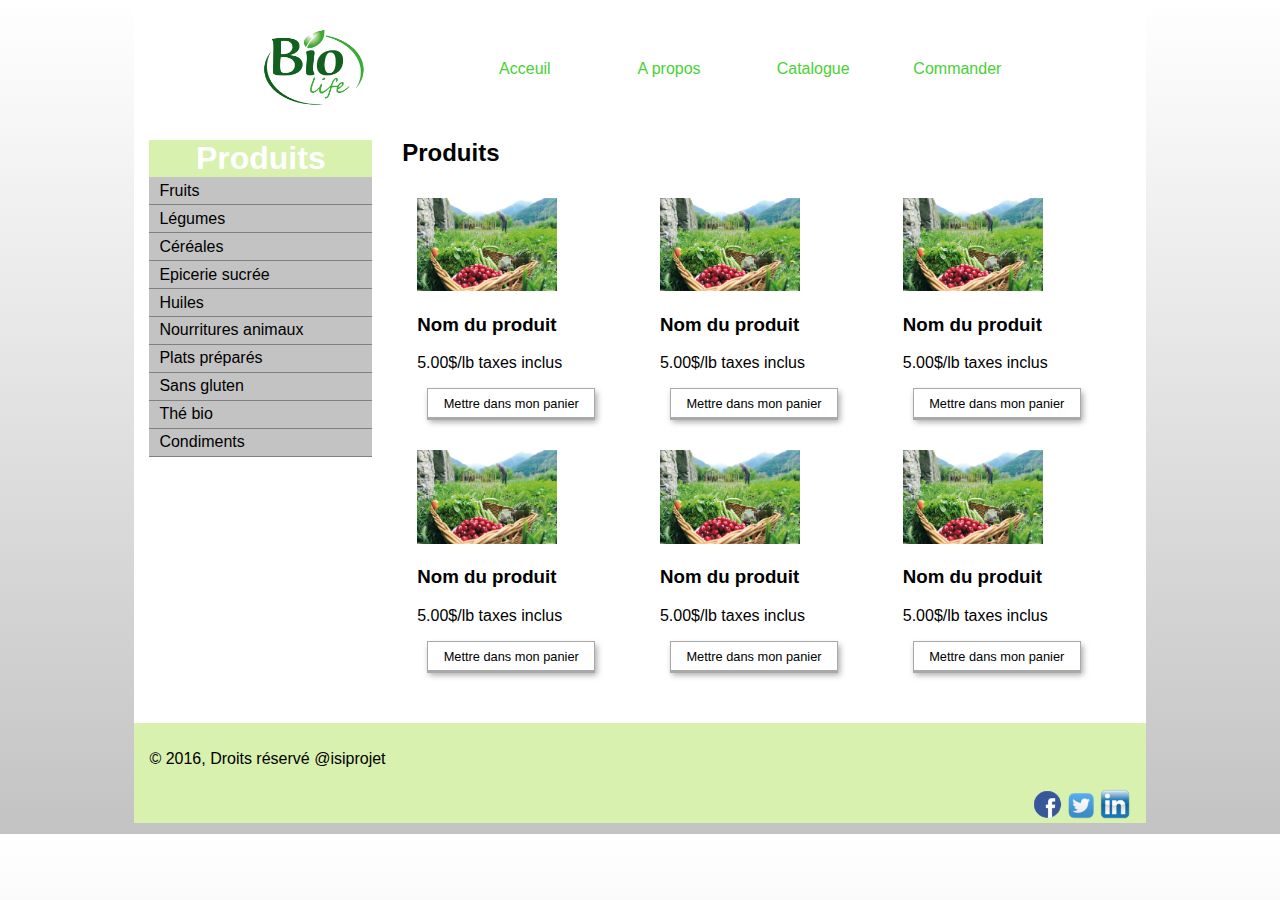
<file: catalogue.html>
<!DOCTYPE html>
<html lang="en">
<head>
    <meta charset="UTF-8">
    <link rel="stylesheet" href="css/main.css">
    <link href='https://fonts.googleapis.com/css?family=Open+Sans' rel='stylesheet' type='text/css'>
    <meta name="viewport" content="width=device-width, intial-scale=1">
    <title>catalogue</title>
</head>
<body>
<div id="wrapper">
    <header>
        <div class="row" >
            <div class="col-3 col-m-12">
                <a href="index.html"><img src="images/logo_bio.png" alt="logo_site" /></a>
            </div>
            <nav class="col-9 col-m-12">
                <ul class="row">
                    <li class="col-3 col-m-4"><a href="index.html">Acceuil</a></li><!--
            --><li class="col-3 col-m-4"><a href="#">A propos</a></li><!--
            --><li class="col-3 col-m-4"><a href="catalogue.html">Catalogue</a></li><!--
            --><li class="col-3 col-m-4"><a href="formulaire.html">Commander</a></li>
                </ul>
            </nav>
        </div>
    </header>
    <main class="row">
        <div id="liste" class="col-3 col-t-3 col-m-12">
            <h1>Produits</h1>

            <ul>
                <li><a class="liste_produits" href="#">Fruits</a></li>
                <li><a class="liste_produits" href="#">Légumes</a></li>
                <li><a class="liste_produits" href="#">Céréales</a></li>
                <li><a class="liste_produits" href="#">Epicerie sucrée</a></li>
                <li><a class="liste_produits" href="#">Huiles</a></li>
                <li><a class="liste_produits" href="#">Nourritures animaux</a></li>
                <li><a class="liste_produits" href="#">Plats préparés</a></li>
                <li><a class="liste_produits" href="#">Sans gluten</a></li>
                <li><a class="liste_produits" href="#">Thé bio</a></li>
                <li><a class="liste_produits" href="#">Condiments</a></li>
            </ul>
            </div>

            <div class="row col-9 col-t-9 col-m-12" >

            <h2>Produits</h2>
            <section class="col-4 col-t-6 col-m-12 ">
                <div class="cadre_produit">
                <img class="catalogue_image" src="images/champs.jpg" alt="">
                <!--le atl="" est vide car son nom depend de l'image-->
                    <div class="text_suit_image">
                <h3>Nom du produit</h3>
                <p><span>5.00$</span>/lb taxes inclus</p>
                        <a class="btn-2" href="details.html">Mettre dans mon panier</a>
                    </div>
                </div>
            </section>

        <section class="col-4 col-t-6 col-m-12 ">
            <div class="cadre_produit">

                <img class="catalogue_image" src="images/champs.jpg" alt="">
                <!--le atl="" est vide car son nom depend de l'image-->
                <div class="text_suit_image">
                    <h3>Nom du produit</h3>
                    <p><span>5.00$</span>/lb taxes inclus</p>
                    <a class="btn-2" href="details.html">Mettre dans mon panier</a>
                </div>
            </div>
        </section>

        <section class="col-4 col-t-6 col-m-12 ">
            <div class="cadre_produit">

                <img class="catalogue_image" src="images/champs.jpg" alt="">
                <!--le atl="" est vide car son nom depend de l'image-->
                <div class="text_suit_image">
                    <h3>Nom du produit</h3>
                    <p><span>5.00$</span>/lb taxes inclus</p>
                    <a class="btn-2" href="details.html">Mettre dans mon panier</a>
                </div>
            </div>
        </section>

        <!--DEUXIEME SECTION-->

        <section class="col-4 col-t-6 col-m-12 ">
            <div class="cadre_produit">

                <img class="catalogue_image" src="images/champs.jpg" alt="">
                <!--le atl="" est vide car son nom depend de l'image-->
                <div class="text_suit_image">
                    <h3>Nom du produit</h3>
                    <p><span>5.00$</span>/lb taxes inclus</p>
                    <a class="btn-2" href="details.html">Mettre dans mon panier</a>
                </div>
            </div>
        </section>

        <section class="col-4 col-t-6 col-m-12 ">
            <div class="cadre_produit">

                <img class="catalogue_image" src="images/champs.jpg" alt="">
                <!--le atl="" est vide car son nom depend de l'image-->
                <div class="text_suit_image">
                    <h3>Nom du produit</h3>
                    <p><span>5.00$</span>/lb taxes inclus</p>
                    <a class="btn-2" href="details.html">Mettre dans mon panier</a>
                </div>
            </div>
        </section>

        <section class="col-4 col-t-6 col-m-12 ">
            <div class="cadre_produit">

                <img class="catalogue_image" src="images/champs.jpg" alt="">
                <!--le atl="" est vide car son nom depend de l'image-->
                <div class="text_suit_image">
                    <h3>Nom du produit</h3>
                    <p><span>5.00$</span>/lb taxes inclus</p>
                    <a class="btn-2" href="details.html">Mettre dans mon panier</a>
                </div>
            </div>
        </section>

        </div>

    </main>
    <footer class="row">
        <div class="col-8 col-m-8">
            <p>&#169 2016, Droits réservé @isiprojet</p>
        </div>
        <div id="images_footer" class="col-4 col-m-4">
            <a href="https://www.facebook.com/" target="_blank"><img id="facebook" src="images/Logo-facebook-footer.png" alt="facebook"></a>
            <a href="https://twitter.com/" target="_blank"><img id="twitter" src="images/twitter-ios-logo%20copy.png" alt="twitter"></a>
            <a href="https://linkedin.com/" target="_blank"><img id="linked" src="images/linkeed.png" alt="google"></a>
        </div>
    </footer>
</div>
</body>
</html>
</file>
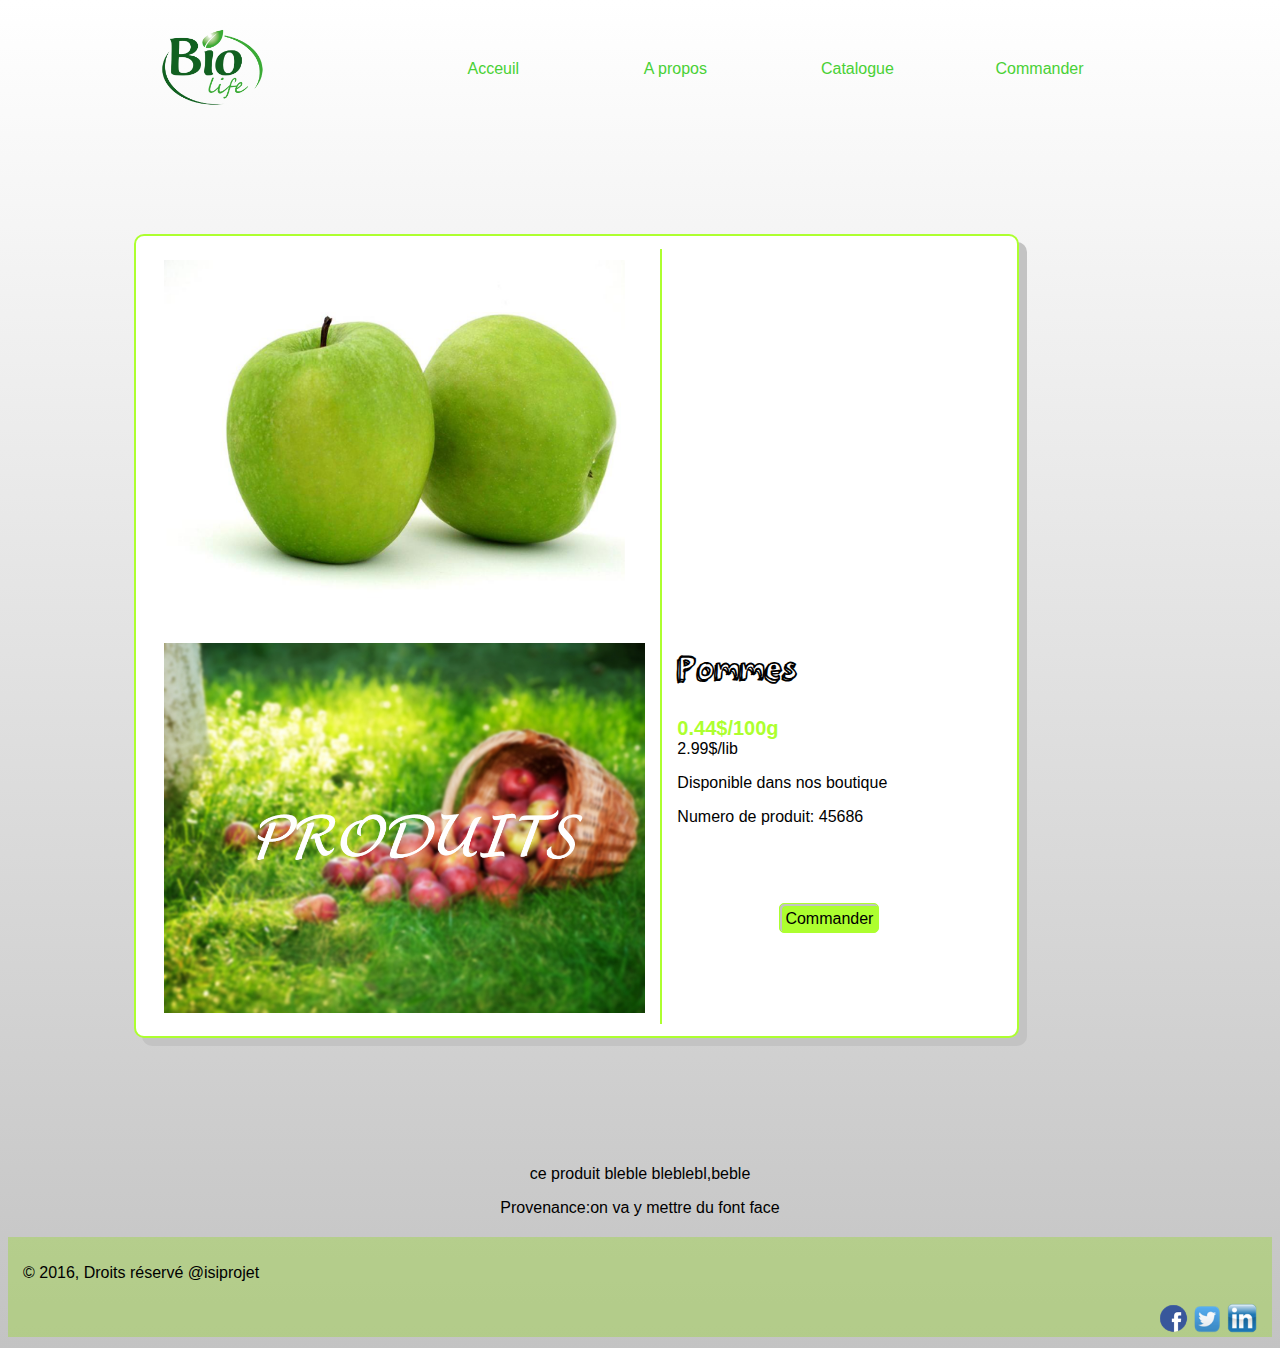
<file: details.html>
<!DOCTYPE html>
<html lang="en">
<head>
    <meta charset="UTF-8">
    <link rel="stylesheet" href="css/main.css">
    <link href='https://fonts.googleapis.com/css?family=Open+Sans' rel='stylesheet' type='text/css'>
    <meta name="viewport" content="width=device-width, intial-scale=1">
    <title>details</title>
</head>
<body>
<header>
    <div class="row" >
        <div class="col-3 col-m-12">
            <a href="index.html"><img src="images/logo_bio.png" alt="logo_site" /></a>
        </div>
        <nav class="col-9 col-m-12">
            <ul class="row">
                <li class="col-3 col-m-4"><a href="index.html">Acceuil</a></li><!--
            --><li class="col-3 col-m-4"><a href="#">A propos</a></li><!--
            --><li class="col-3 col-m-4"><a href="catalogue.html">Catalogue</a></li><!--
            --><li class="col-3 col-m-4"><a href="formulaire.html">Commander</a></li>
            </ul>
        </nav>
    </div>
</header>
        <div class="row" id="details">
            <img src="images/pomme.png" alt="pomme" class="col-4 col-m-12">
            <img src="images/produits_bio.jpg" alt="pomme" class="col-4 col-m-12">
            <div class="col-4 col-m-12">
                <h1>Pommes</h1>
                <p>0.44$/100g</p>
                <p>2.99$/lib</p>
                <p>Disponible dans nos boutique</p>
                <p>Numero de produit: 45686</p>
                <a href="formulaire.html">Commander</a>
            </div>
        </div>
        <div id="description">
        <p>ce produit bleble bleblebl,beble</p>
        <p>Provenance:on va y mettre du font face</p>
        </div>
    </div>
    <footer class="row">
        <div class="col-8 col-m-8">
            <p>&#169 2016, Droits réservé @isiprojet</p>
        </div>
        <div id="images_footer" class="col-4 col-m-4">
            <a href="https://www.facebook.com/" target="_blank"><img id="facebook" src="images/Logo-facebook-footer.png" alt="facebook"></a>
            <a href="https://twitter.com/" target="_blank"><img id="twitter" src="images/twitter-ios-logo%20copy.png" alt="twitter"></a>
            <a href="https://linkedin.com/" target="_blank"><img id="linked" src="images/linkeed.png" alt="google"></a>
        </div>
    </footer>

</body>
</html>
</file>
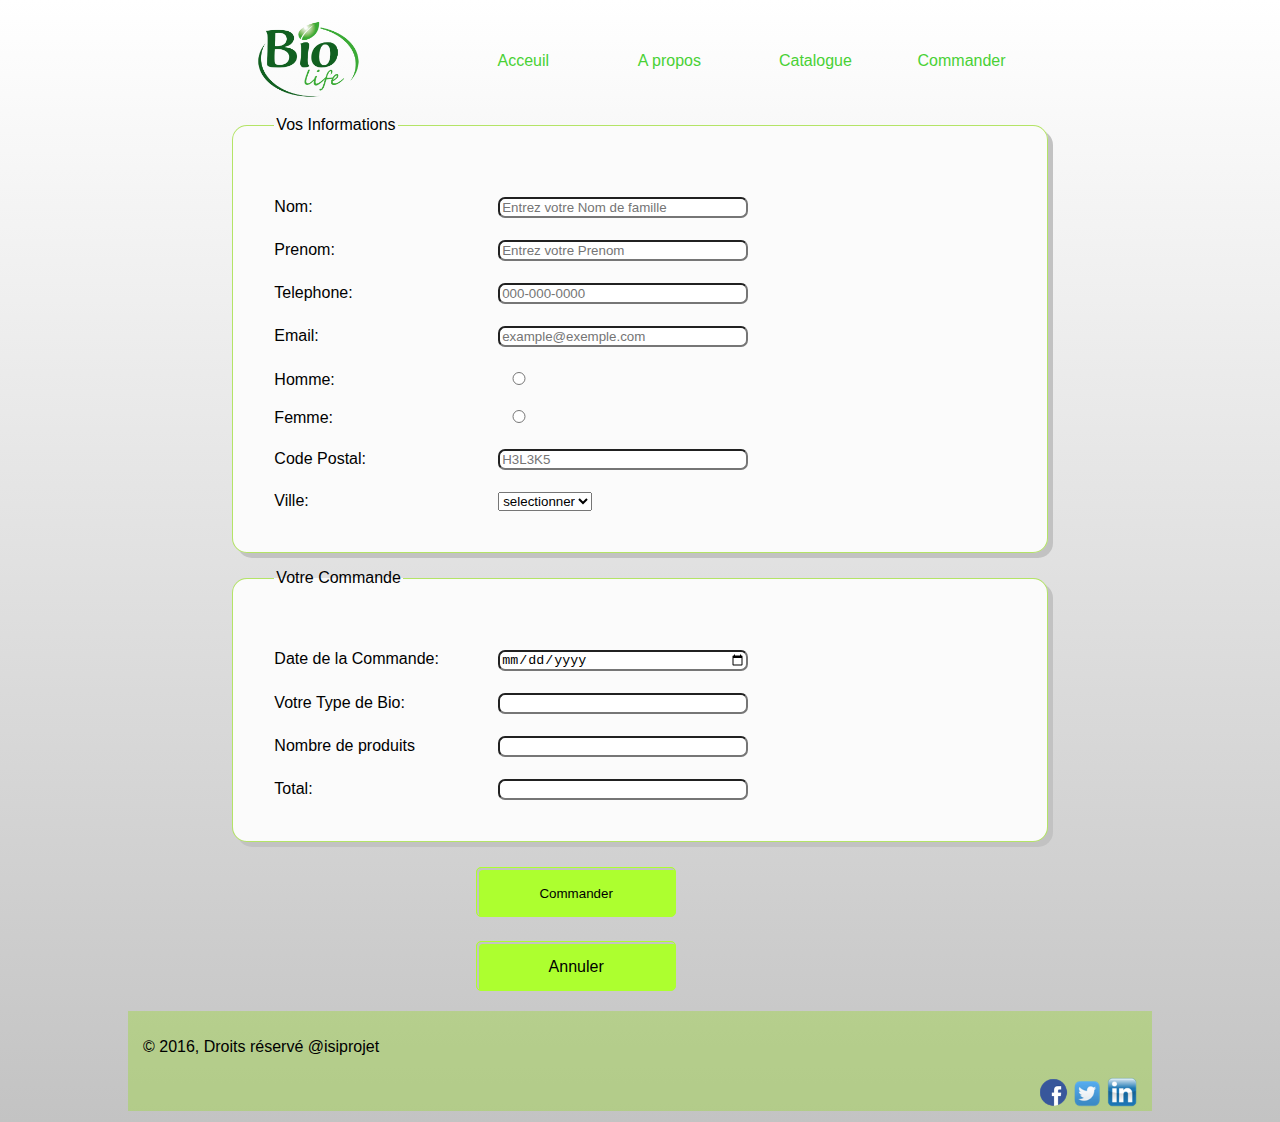
<file: formulaire.html>
<!DOCTYPE html>
<html lang="en">
<head>
    <meta charset="UTF-8">
    <link href='https://fonts.googleapis.com/css?family=Open+Sans' rel='stylesheet' type='text/css'>
    <link rel="stylesheet" href="css/main.css">
    <meta name="viewport" content="width=device-width, intial-scale=1">
    <title>formulaire</title>
</head>
<body id="wrapper">
<header>
    <div class="row" >
        <div class="col-3 col-m-12">
            <a href="index.html"><img src="images/logo_bio.png" alt="logo_site" /></a>
        </div>
        <nav class="col-9 col-m-12">
            <ul class="row">
                <li class="col-3 col-m-4"><a href="index.html">Acceuil</a></li><!--
            --><li class="col-3 col-m-4"><a href="#">A propos</a></li><!--
            --><li class="col-3 col-m-4"><a href="catalogue.html">Catalogue</a></li><!--
            --><li class="col-3 col-m-4"><a href="formulaire.html">Commander</a></li>
            </ul>
        </nav>
    </div>
</header>
    <form action="#">
        <fieldset>
            <legend>Vos Informations </legend>

            <div class="div_form">
                <label for="nom">Nom: </label>
                <input type="text" name="nom" id="nom" placeholder="Entrez votre Nom de famille" required pattern="#^[a-z]+[ \-']?[[a-z]+[ \-']?]*[a-z]+$#">
            </div>
            <div class="div_form">
                <label for="prenom">Prenom: </label>
                <input type="text" name="prenom" id="prenom" value="" placeholder="Entrez votre Prenom" required pattern="#^[a-z]+[ \-']?[[a-z]+[ \-']?]*[a-z]+$#">
            </div>
            <div class="div_form">
                <label for="phone">Telephone: </label>
                <input type="tel" name="phone" id="phone" value="" placeholder="000-000-0000" pattern="^\(?\d{3}\)?(-| )?\d{3}(-| )?\d{4}$">
            </div>
            <div class="div_form">
                <label for="mail">Email: </label>
                <input type="email" name="mail" id="mail" value="" placeholder="example@exemple.com">
            </div>
            <div class="div_form">
                <label for="sexe_h">Homme:</label>
                <input type="radio" name="sexe" id="sexe_h" value="sexe_h"/>
                <br/><br/>
                <label for="sexe_f">Femme:</label>
                <input type="radio" name="sexe" id="sexe_f" value="sexe_f"/>
            </div>
            <div class="div_form">
                <label for="post">Code Postal: </label>
                <input type="text" name="post" id="post" value="" placeholder="H3L3K5" pattern="^(?!.*[DFIOQU])[A-VXY][0-9][A-Z]●?[0-9][A-Z][0-9]$">
            </div>
            <div id="image_footer" class="div_form">
                <label for="ville">Ville: </label>
                <select  name="ville" id="ville">
                    <option>selectionner</option>
                    <option>Montréal</option>
                    <option>Paris</option>
                    <option>Dakar</option>
                    <option>Toronto</option>
                    <option>Autres..</option>
                </select>
            </div>
        </fieldset>
        <fieldset>
            <legend>Votre Commande</legend>
            <div class="div_form">
                <label for="date">Date de la Commande: </label>
                <input type="date" name="date" id="date" >
            </div>
            <div class="div_form">
                <label for="choix">Votre Type de Bio: </label>
                <input type="text" name="liste" list="liste" id="choix">
                <datalist id="liste" >
                    <option>type de bio</option>
                    <option>type de bio</option>
                    <option>type de bio</option>
                    <option>type de bio</option>
                    <option>type de bio</option>
                </datalist>
            </div>
            <div class="div_form">
                <label for="nombre">Nombre de produits</label>
                <input type="number" name="nombre" id="nombre">
            </div>
            <div class="div_form">
                <label for="total">Total:</label>
                <input type="text" name="total" id="total" >
            </div>
        </fieldset>
        <input type="submit" name="submit" id="submit" value="Commander">
        <a href="#openModal">Annuler</a>
    </form>
<div id="openModal" class="modalDialog">
    <div>
        <a href="#close" title="Close" class="close">X</a>
        <p>Desolé vous venez d'annuler votre commande <br/><br/><br/> Nous vous remercions pour votre visite</p>
        <p>A bientot</p>
    </div>
</div>
    <footer class="row">
        <div class="col-8">
            <p>&#169 2016, Droits réservé @isiprojet</p>
        </div>
        <div id="images_footer" class="col-4">
            <a href="https://www.facebook.com/" target="_blank"><img id="facebook" src="images/Logo-facebook-footer.png" alt="facebook"></a>
            <a href="https://twitter.com/" target="_blank"><img id="twitter" src="images/twitter-ios-logo%20copy.png" alt="twitter"></a>
            <a href="https://linkedin.com/" target="_blank"><img id="linked" src="images/linkeed.png" alt="google"></a>
        </div>
    </footer>
</body>

</html>
</file>
<file: css/main.css>
*{
    box-sizing: border-box;
}
aside, div, section, header, footer, nav {
    display: block;
}

html{
    font-size: 16px;
    font-family: Helvetica, Arial, "Lucida Grande", Verdana, sans-serif;
}

body{
    background: -moz-linear-gradient(#fff, #c3c3c3);
    background: -webkit-linear-gradient(#fff, #c3c3c3);
    background: -o-linear-gradient(#fff, #c3c3c3);
}
/*le degrade*/
/*
background: #fefefd; !* Old browsers *!
background:-moz-linear-gradient(top,  #fefefd 0%, #dce3c4 0%, #dce3c4 0%, #dce3c4 35%, #4f4433 94%, #4f4433 99%, #4f4433 100%, #4f4433 100%, #4f4433 100%, #4f4433 100%); !* FF3.6-15 *!
background:-webkit-linear-gradient(top,  #fefefd 0%,#dce3c4 0%,#dce3c4 0%,#dce3c4 35%,#4f4433 94%,#4f4433 99%,#4f4433 100%,#4f4433 100%,#4f4433 100%,#4f4433 100%); !* Chrome10-25,Safari5.1-6 *!
background:linear-gradient(to bottom,  #fefefd 0%,#dce3c4 0%,#dce3c4 0%,#dce3c4 35%,#4f4433 94%,#4f4433 99%,#4f4433 100%,#4f4433 100%,#4f4433 100%,#4f4433 100%); !* W3C, IE10+, FF16+, Chrome26+, Opera12+, Safari7+ *!
filter: progid:DXImageTransform.Microsoft.gradient( startColorstr='#fefefd', endColorstr='#4f4433',GradientType=0 ); !* IE6-9 *!
*/



/*------------le wrapper a 80% (mf)-----------------*/
#wrapper{
    width: 80%;
    margin: auto;
    background-color: white;
}


/*------------------------------------le grille------------------------------------------------*/
[class*="col-"] {
    float: left;
    padding: 11px 15px;
}
.row:after{
    content: "";
    clear: both;
    display: block;
}


/*------------------------------grille de desktop-------------------------------------------------------*/
.col-1  {width: 8.33%;}
.col-2  {width: 16.66%;}
.col-3  {width: 25%;}
.col-4  {width: 33.33%;}
.col-5  {width: 41.66%;}
.col-6  {width: 50%;}
.col-7  {width: 58.33%;}
.col-8  {width: 66.66%;}
.col-9  {width: 75%;}
.col-10 {width: 83.33%;}
.col-11 {width: 91.66%;}
.col-12 {width: 100%;}
/*-----------------------------------------HEADER------------------------------------------------------*/
header{
    height: 100px;
    /*!*background-color: #adff2f;*! je le met en commentaire simplement pour que tu me donne ton avis sur le style que j'ai mis*/
}
header div{
    height: 100px;
    width: 80%;
    margin: auto;
}
header div img{
    height: 100px;
    padding: 0;
}
/*---------------NAVIGATION--------------*/
nav{
    height: 100px;
    padding: 0;
}

nav ul.row{
    display: inline;
    line-height: 100px;
    list-style-type: none;
    padding: 0;
    margin:0;
}
 li.col-3{
     display: inline;
     padding: 0;
     text-align: center;
}
nav ul li a{
    text-decoration: none;
    color: #49d135;
    position: relative;
    transition: all 2s;
}

nav ul li a,
nav ul li a:after,
nav ul li a:before {
    transition: all .5s;
}

nav ul li a:after{
    position: absolute;
    bottom: 0;
    left: 0;
    right: 0;
    margin: -5px auto;
    width: 0%;
    content: '.';
    color: transparent;
    background: #aaa;
    height: 1px;
}
nav ul li a:hover:after {
    width: 100%;
}

nav ul li a:hover {
    color: #62c446;
    z-index: 1;
}
nav ul li a:hover:after {
    z-index: -10;
    animation: fill 1s forwards;
    -webkit-animation: fill 1s forwards;
    -moz-animation: fill 1s forwards;
    opacity: 1;
}

/*----------------------------------------footer----------------------------------------------------*/
footer{
    height: 100px;
    /*background-color: rgb(173,255,47);*/
    background-color: rgba(149, 218, 39, 0.37);
    margin-top: 20px;
}

#images_footer{
    text-align: right;
    margin-top: 55px;
}
#facebook, #twitter, #linked{
    width: 30px;
}

/*----------------------------------------carrousel---------------------------------------------------*/

/* width a 80% pour la rendre responsive*/
/*div#carrousel{
    width: 100%;
    max-width: 1000px;    !*je l'ai mise en commentaire parceque tiu l'a declarer 2 fois dans le css *!
}  */
div#carrousel figure{
    position: relative;
    width: 400%;
    margin: 0;
    padding: 0;
    font-size: 0;
    text-align: left;
}

div#carrousel figure img{
    width: 20%;
    height: 600px;
    float: left;
    margin-top: 20px;
}

div#carrousel{
    width: 100%;        /*je lui aai donner 100 pour qu'il occupe l'espace du wrapper*/
    /*max-width: 1000px;*/  /*je l<ai fait pour enlever le blanc qui etai a la droite du carousel*/
    /*cache ce qui depasse*/
    overflow: hidden;
}
/*---ANIMATION---*/
@keyframes slide {
    0% { left: 0;}
    20% { left: 0;}
    25% { left: -100%;}
    45% { left: -100%;}
    50% { left: -200%;}
    70% { left: -200%;}
    75% { left: -300%;}
    95% { left: -300%;}
    100% { left: -400%;}
}

/*On appel l'animatiion*/

div#carrousel figure {
    position: relative;
    width: 500%;
    margin: 0;
    padding: 0;
    font-size: 0;
    left: 0;
    text-align: left;
    animation: 10s slide infinite; /*j'ai mis 5s pr tester*/

}




/*---------------------------------------Catalogue -------------------------------------------*/
/*
#list{
    width:30%;
    display: inline-block; !* si okn travail avec le systeme de colone on aura pas besoin des width*!
}
*/
div#liste ul{
    list-style-type: none;
    padding-left: 0;
    margin-top: 0;
    text-align: left;
}
div#liste ul li{
    border-bottom: 1px solid gray;
    background-color: #c3c3c3;
}
div#liste ul li:hover{
    transform: scale(1.2);
}
#liste h1{
    color: white;
    text-align: center;
    margin-bottom: 0;
    background-color: rgba(149, 218, 39, 0.37);
}

/*
section{
    width: 60%;     !*pareil pour lui avec le systeme de grille*!
    display: inline-block;
}
*/
.cadre_produit{
    width: 45%;
}
.catalogue_image{
    width: 100%; /*la width sert simplement pour une visualisation plus facile*/
}
/*Boutons*/
/*
.au_panier{
    width: 150px; !*j'ai mis un a au lieu d'un input*!
}
*/
/*css du a*/
section a{
    width: 84%;
    font-size: 0.8rem;
    display: block;
    height: 30px;
    text-decoration: none;
    text-align: center;
    line-height: 30px;
    color: black;
    margin: 5%;
}
section.col-9 a:hover{
    padding-top: 2px;
    background-color: gray;
    color: white;
    box-shadow: 2px 2px rgba(149, 218, 39, 0.37);
}

div#liste li{
    padding: 2% 0;
}
div#liste li:hover{
    background-color: darkgrey;
}
/***********************/

.catalogue_image{
    display: inline-block;
    width: 140px;
}

.text_suit_image{
    display: inline-block;
    width: 200px;
}

h3{
    width: 70%;
}

/*************/
.liste_produits{
    text-decoration: none;
    color: #000;
    margin-left: 10px;
}

/*********************/

.btn-2 {
    border: 1px solid darkgrey;
    box-shadow: 0px 2px 0 darkgrey, 2px 4px 6px darkgrey;
    font-weight: 100;
    transition: all 150ms linear;
}

.btn-2:hover {
    background: rgba(149, 218, 39, 0.37);
    font-weight: 700;
    border: 1px solid white;
    box-shadow: 1px 1px 2px white;
    color: black;
    text-decoration: none;
    transition: all 250ms linear;
}

/*---------------------------------------formulaire -------------------------------------------*/
form{
    width: 80%;
    margin: auto;
}
fieldset{
    border: 0.5px solid rgba(149, 218, 39, 0.7);
    padding: 5%;
    margin-top: 2%;
    border-radius: 15px;
    box-shadow: #c2c2c2 5px 5px ;
    background-color: #fbfbfb;
}
.div_form{
    display:block ;
    margin-top:3%;
}
label{
    display: inline-block;
    width: 30%;
}
div.div_form:nth-of-type(5) label{
    display: inline-block;
    width: 15%;
}
input{
    border-radius: 7px;
    width: 250px;
}
#submit{
    display: block;
    background-color: #ADFF2F;
    width: 200px;
    height: 50px;
    text-decoration: none;
    text-align: center;
    line-height: 50px;
    border: 1px solid #adff2f;
    border-radius: 5px;
    box-shadow: 2px 2px #c3c3c3 inset;
    color: black;
    margin-top: 3%;
    margin-left: 30%;
    /*margin-bottom: 3%;*/
}
#submit:hover{
    padding-top: 2px;
    background-color: gray;
    color: white;
    box-shadow: 2px 2px #adff2f;
}
form a{
    display: block;
    background-color: #ADFF2F;
    width: 200px;
    height: 50px;
    text-decoration: none;
    text-align: center;
    line-height: 50px;
    border: 1px solid #adff2f;
    border-radius: 5px;
    box-shadow: 2px 2px #c3c3c3 inset;
    color: black;
    margin-top: 3%;
    margin-left: 30%;

}
form a:hover {
    padding-top: 2px;
    background-color: gray;
    color: white;
    box-shadow: 2px 2px #adff2f;
}
/*---------------------------------------Index -------------------------------------------*/
#text-index{
    /*max-height: 100px;*/
}
/*--------------------------------index quelques positionnement----------------------------*/
#video,aside{
    margin-top: 4%;
}
h2 p{
    text-align: justify;
}
aside img.col-4:first-of-type{
padding-left: 0;
}
aside img.col-4:last-of-type{
padding-right: 0;
}
aside a img.col-4[alt="txt_a_propos"]{
    padding-left: 2px;
    padding-right: 2px;
}
aside a img.col-4:hover{
    transform: scale(1.3);
}
/*-------------------------------------details-----------------------------------------------*/
/*le font 3D*/
@font-face {
    font-family: '3dumbregular';
    src: url('fonts/3dumb-webfont.eot');
    src: url('fonts/3dumb-webfont.eot?#iefix') format('embedded-opentype'),
    url('fonts/3dumb-webfont.woff2') format('woff2'),
    url('fonts/3dumb-webfont.woff') format('woff'),
    url('fonts/3dumb-webfont.ttf') format('truetype'),
    url('fonts/3dumb-webfont.svg#3dumbregular') format('svg');
    font-weight: normal;
    font-style: normal;

}
#details{
    background-color: white;
    width: 70%;
    margin: 10%;
    border: 2px solid #adff2f;
    padding: 1%;
    border-radius: 10px;
    box-shadow: 8px 8px #c3c3c3;
}
#details img{
    width: 60%;
    border-right: 2px solid #ADFF2F;
}
#details h1{
    margin-top:0;
    font-family: '3dumbregular',sans-serif;
}
#details a{
    display: block;
    background-color: #ADFF2F;
    width: 100px;
    height: 30px;
    text-decoration: none;
    text-align: center;
    line-height: 30px;
    border: 1px solid #adff2f;
    border-radius: 5px;
    box-shadow: 2px 2px #c3c3c3 inset;
    color: black;
    margin-left: 40%;
    margin-top: 30%;
}
#details a:hover{
    padding-top: 2px;
    background-color: gray;
    color: white;
    box-shadow: 2px 2px #adff2f;

}

#description{
    margin: auto;
    text-align: center;
}
#details div.col-4 p:nth-of-type(2){
    margin-top: 0;
}
#details div.col-4 p:first-of-type{
    font-weight: bold;
    font-size: 20px;
    color: #adff2f;
    margin-bottom: 0;
}
/**************modal*******************/
.modalDialog {
    position: fixed;
    font-family: Arial, Helvetica, sans-serif;
    top: 0;
    right: 0;
    bottom: 0;
    left: 0;
    background: rgba(0,0,0,0.8);
    z-index: 99999;
    opacity:0;
    -webkit-transition: opacity 400ms ease-in;
    -moz-transition: opacity 400ms ease-in;
    transition: opacity 400ms ease-in;
    pointer-events: none;
}
.modalDialog:target {
    opacity:1;
    pointer-events: auto;
}

.modalDialog > div {
    width: 500px;
    position: relative;
    margin: 10% auto;
    padding: 5px 20px 13px 20px;
    border-radius: 10px;
    background: #fff;
    background: -moz-linear-gradient(#fff, #adff2f);
    background: -webkit-linear-gradient(#fff, #adff2f);
    background: -o-linear-gradient(#fff, #adff2f);
}
.close {
    background: #606061;
    color: #FFFFFF;
    line-height: 25px;
    position: absolute;
    right: -12px;
    text-align: center;
    top: -10px;
    width: 24px;
    text-decoration: none;
    font-weight: bold;
    -webkit-border-radius: 12px;
    -moz-border-radius: 12px;
    border-radius: 12px;
    -moz-box-shadow: 1px 1px 3px #000;
    -webkit-box-shadow: 1px 1px 3px #000;
    box-shadow: 1px 1px 3px #000;
}

.close:hover { background: #adff2f; }

/**************------------------------------------------- Pour les tablettes 960px -----------------------------------*/
@media only screen and (max-width: 960px) {
    body{
        background-color: white;
    }
    #wrapper{
        width: 100%;
    }
    /*--------------------------------grillle de tablette-------------------------------------------------*/
    .col-t-1  {width: 8.33%;}
    .col-t-2  {width: 16.66%;}
    .col-t-3  {width: 25%;}
    .col-t-4  {width: 33.33%;}
    .col-t-5  {width: 41.66%;}
    .col-t-6  {width: 50%;}
    .col-t-7  {width: 58.33%;}
    .col-t-8  {width: 66.66%;}
    .col-t-9  {width: 75%;}
    .col-t-10 {width: 83.33%;}
    .col-t-11 {width: 91.66%;}
    .col-t-12 {width: 100%;}

/*-------------------------------index---------------------------*/
    aside.row a img.col-t-4 {
        padding: 1%;
    }
/****---------------------catalogue------------------------------*/

}

/***************************--------------------------------pour mobile 760px--------------------------------*/
@media only screen and (max-width: 760px) {
    /*--------------------------------------------grille mobile-------------------------------------------*/
    .col-m-1  {width: 8.33%;}
    .col-m-2  {width: 16.66%;}
    .col-m-3  {width: 25%;}
    .col-m-4  {width: 33.33%;}
    .col-m-5  {width: 41.66%;}
    .col-m-6  {width: 50%;}
    .col-m-7  {width: 58.33%;}
    .col-m-8  {width: 66.66%;}
    .col-m-9  {width: 75%;}
    .col-m-10 {width: 83.33%;}
    .col-m-11 {width: 91.66%;}
    .col-m-12 {width: 100%;}
    /****------------*/
    body{
        background-color: white;
    }
    #wrapper{
        width: 100%;
    }
    #liste ul li{
        text-align: center;
    }

    header div img{
        height: 100px;
        padding: 0;
        float: left;
    }

    div.cadre_produit{
        margin: 5%;
        border: 1px solid #adff2f;
        padding: 1%;
        border-radius: 10px;
        box-shadow: 4px 4px #c3c3c3;
    }

    nav ul li:nth-of-type(2){
        display: none;
    }

    /********detail*****/
    #details{
        margin: 40% 10% 10% 10%;
    }

    #details img{
        width: 90%;
        border-right: none;
    }
    /********catalogue*****/

    .cadre_produit {
        width: 91%;
    }

    /********formulaire*****/
    label{
        display: block;
        width: 100%;
    }
    div.div_form:nth-of-type(5) label{
        display: inline-block;
        width: 5%;
    }
   input{
       height: 50px;
       width: 250px;
   }
   #ville{
       height: 50px;
       width: 250px;
   }
    input[type=radio]{
        height: 20px;
        width: 200px;
    }
}
</file>
